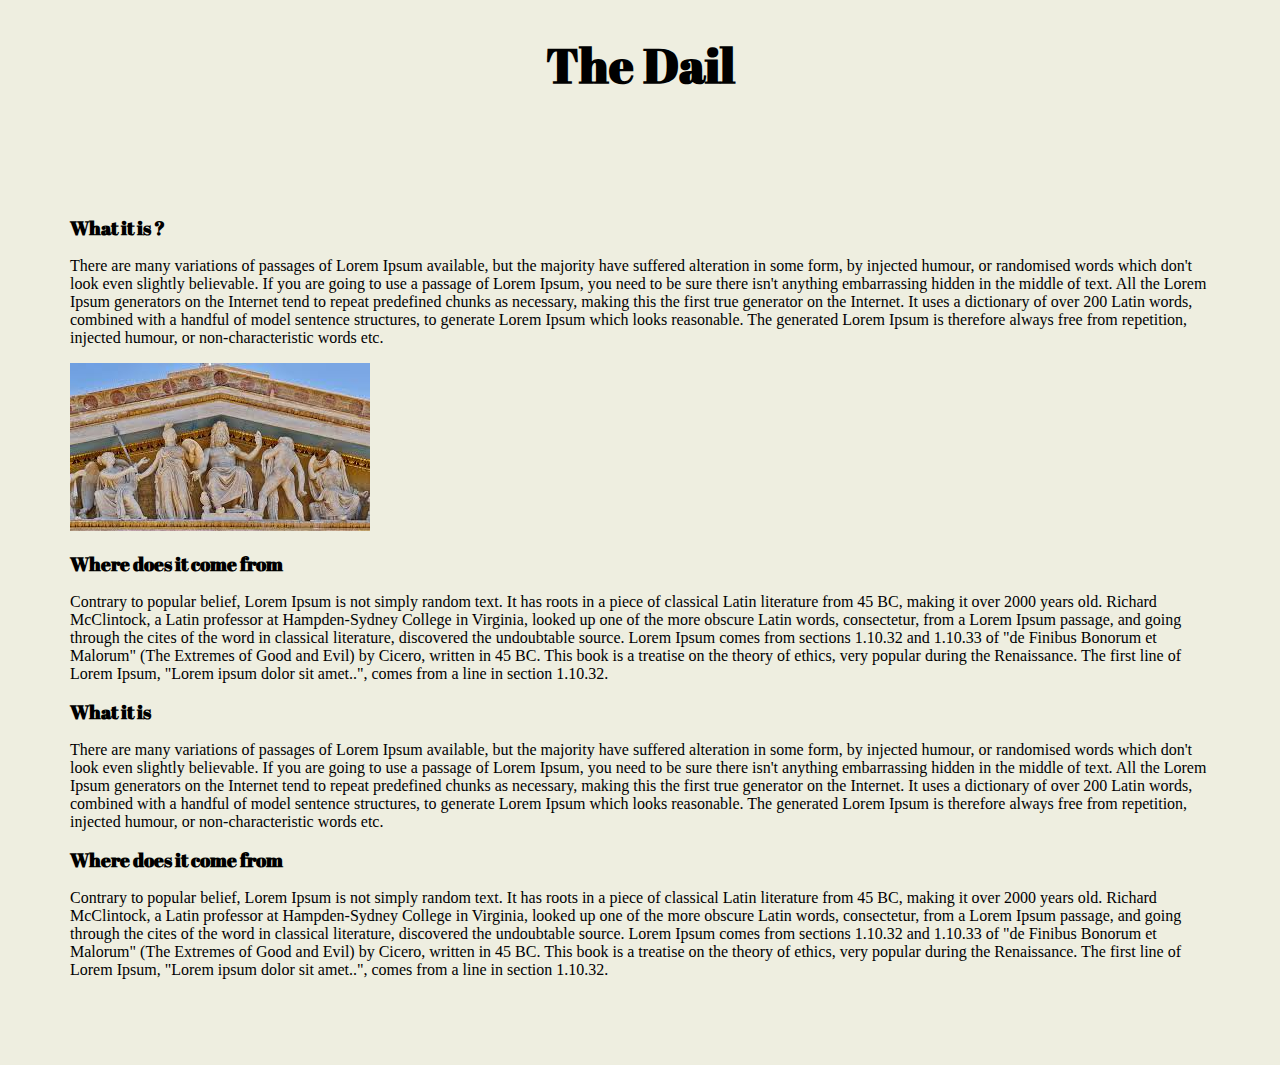
<file: auto text animation/index.html>
<!DOCTYPE html>
<html lang="en">
<head>
    <meta charset="UTF-8">
    <meta name="viewport" content="width=device-width, initial-scale=1.0">
    <title>text animation</title>
    <link rel="stylesheet" href="style.css">
</head>
<body>
    <div class="title">
           
    </div>

    <div class="container">
        <h2>What it is ?</h2>
        <p>
          There are many variations of passages of Lorem Ipsum available, but the majority have suffered alteration in some form, by injected humour, or randomised words which don't look even slightly believable. If you are going to use a passage of Lorem Ipsum, you need to be sure there isn't anything embarrassing hidden in the middle of text. All the Lorem Ipsum generators on the Internet tend to repeat predefined chunks as necessary, making this the first true generator on the Internet. It uses a dictionary of over 200 Latin words, combined with a handful of model sentence structures, to generate Lorem Ipsum which looks reasonable. The generated Lorem Ipsum is therefore always free from repetition, injected humour, or non-characteristic words etc.
        </p>
       <div class="img">
        <img src="./download (1).jpeg">
        </div>
        <h2>Where does it come from</h2>
        <p>Contrary to popular belief, Lorem Ipsum is not simply random text. It has roots in a piece of classical Latin literature from 45 BC, making it over 2000 years old. Richard McClintock, a Latin professor at Hampden-Sydney College in Virginia, looked up one of the more obscure Latin words, consectetur, from a Lorem Ipsum passage, and going through the cites of the word in classical literature, discovered the undoubtable source. Lorem Ipsum comes from sections 1.10.32 and 1.10.33 of "de Finibus Bonorum et Malorum" (The Extremes of Good and Evil) by Cicero, written in 45 BC. This book is a treatise on the theory of ethics, very popular during the Renaissance. The first line of Lorem Ipsum, "Lorem ipsum dolor sit amet..", comes from a line in section 1.10.32.</p>
 
        <h2>What it is</h2>
        <p>
          There are many variations of passages of Lorem Ipsum available, but the majority have suffered alteration in some form, by injected humour, or randomised words which don't look even slightly believable. If you are going to use a passage of Lorem Ipsum, you need to be sure there isn't anything embarrassing hidden in the middle of text. All the Lorem Ipsum generators on the Internet tend to repeat predefined chunks as necessary, making this the first true generator on the Internet. It uses a dictionary of over 200 Latin words, combined with a handful of model sentence structures, to generate Lorem Ipsum which looks reasonable. The generated Lorem Ipsum is therefore always free from repetition, injected humour, or non-characteristic words etc.
        </p>

        <h2>Where does it come from</h2>
        <p>Contrary to popular belief, Lorem Ipsum is not simply random text. It has roots in a piece of classical Latin literature from 45 BC, making it over 2000 years old. Richard McClintock, a Latin professor at Hampden-Sydney College in Virginia, looked up one of the more obscure Latin words, consectetur, from a Lorem Ipsum passage, and going through the cites of the word in classical literature, discovered the undoubtable source. Lorem Ipsum comes from sections 1.10.32 and 1.10.33 of "de Finibus Bonorum et Malorum" (The Extremes of Good and Evil) by Cicero, written in 45 BC. This book is a treatise on the theory of ethics, very popular during the Renaissance. The first line of Lorem Ipsum, "Lorem ipsum dolor sit amet..", comes from a line in section 1.10.32.</p>



    </div>


    <script src="index.js"></script>
</body>
</html>
</file>
<file: auto text animation/style.css>
@import url('https://fonts.googleapis.com/css2?family=Abril+Fatface&family=Romanesco&display=swap');

body{
    margin: 0;
    background-color: rgb(238, 238, 224);
}

.title{
    font-family:"Abril Fatface", 'Serif';
    display: flex;
    font-size: x-large;
    justify-content: center;
    align-items: center;

}
h2{
   font-family:"Abril Fatface", 'Serif';
   font-size:larger;
}

.container{
    font-family:Georgia, 'Times New Roman', Times, serif;
    padding:70px;
    display: inline-block;
    justify-items:self-start;   

}
</file>
